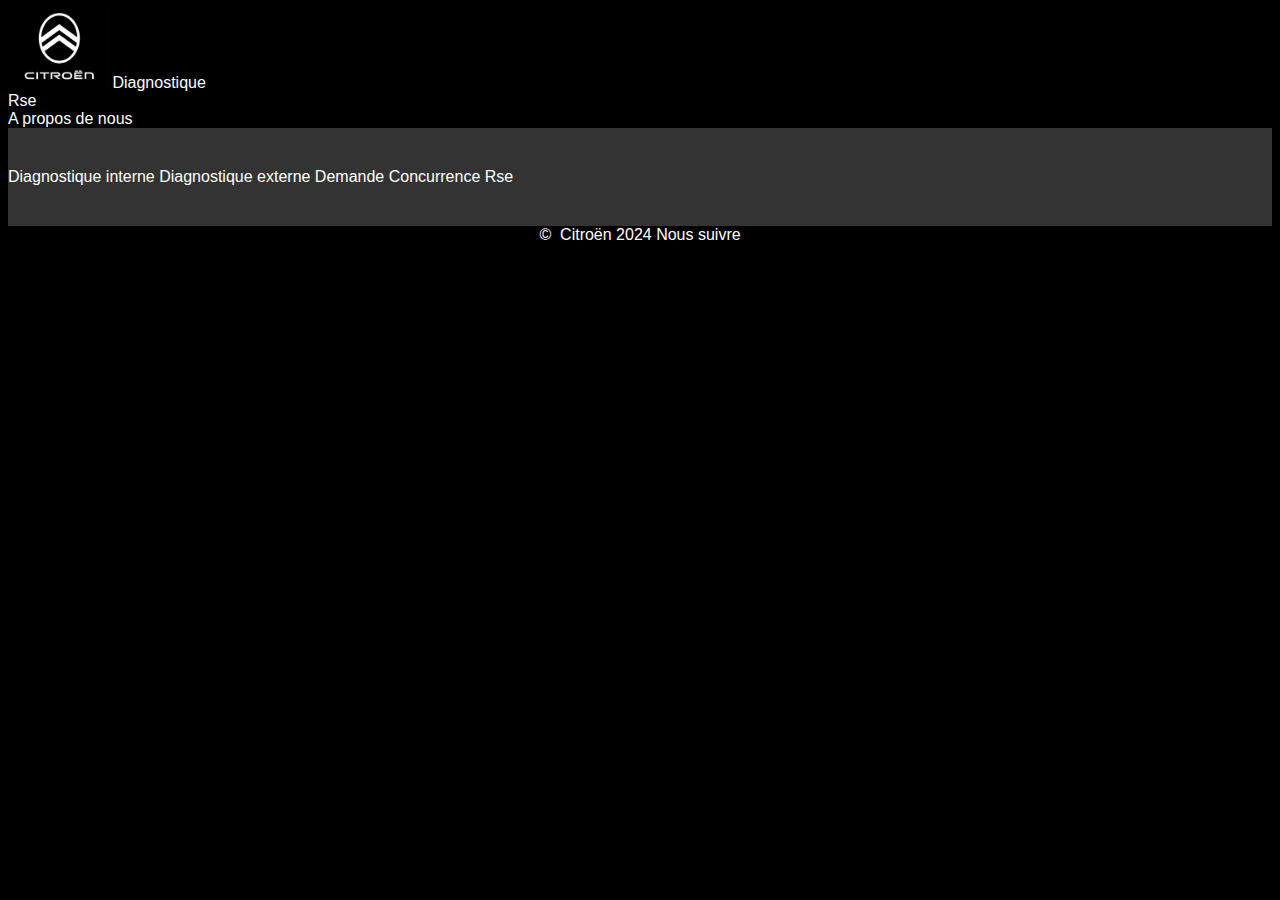
<file: page1.html>
<!DOCTYPE html>
<html lang="fr">
<head>
    <meta charset="UTF-8">
    <title>Citroen</title>
    <link href="citro.css" rel="stylesheet">
    
</head>
<body>

    
    
    <header>
        
        <img src="logo.jpg" width="100" height="80"/>
        
        <p1>Diagnostique</p1><br>
        <p1>Rse</p1> <br>      
        <p1>A propos de nous </p1>
        
       
        
        
    </header>

    <nav>
       
    


    </nav>

    <article>
            Diagnostique interne 

            Diagnostique externe 

            Demande 

            Concurrence 

            Rse
        
    </article>

    <footer>
        ©  Citroën 2024
        Nous suivre

    </footer>
    
</body>
</html>
</file>
<file: citro.css>
/* Style général */
body {
    font-family: Arial, sans-serif;
    color:#fff;
    background-color: #000000
    
}

/* En-tête */
header {
    background-color: #000000;
   
}

.logo
{
    text-align: left;
}

/* Conteneur header*/
.container {
    width: 80%;
    margin: 0 auto;
    padding: 20px;
}

.But
{
    list-style: none;
    text-align: center;
    margin-top: -84px;
}

.But li {
    display: inline;
    margin: 0 40px;
}


button 
{
    cursor: pointer;
    background-color: #070101;
    border-radius: 25px;
    border: none;
    padding: 10px;
    font-size: 15px;
    margin: 0;
    position: relative;
    display: inline-block;
    letter-spacing: 0.05rem;
    font-family: 'Courier New', Courier, monospace;
    font-weight: 700;
    border-radius: 500px;
    overflow: hidden;
    color:#fff;
    outline: none;
    transition: all 2s;
 
    
   }
   
   
   button:hover{
    background-color: red;

   }



/* Sections principales */
section {
    padding: 40px 0;
    background-image: url('fond.jpg');
    color: #ffffff;
    
}

article {
    padding: 40px 0;
    background-color: #333;
    color: #ffffff;
    
}

.hist
{
    float:right; 
    margin:0 10px 0 20px; 
    margin-top: -20px;
    margin-right: -80px;
    
}

h2 {
    color: #333;
    text-align: center;
    margin-bottom: 20px;
}


p{
    text-align:justify;
}


/* Pied de page */
footer {
    background-color: #000000;
    height: 250px;
    color: #fff;
    text-align: center;
    
}

.imfoot
{
    text-align: center;
}
</file>
